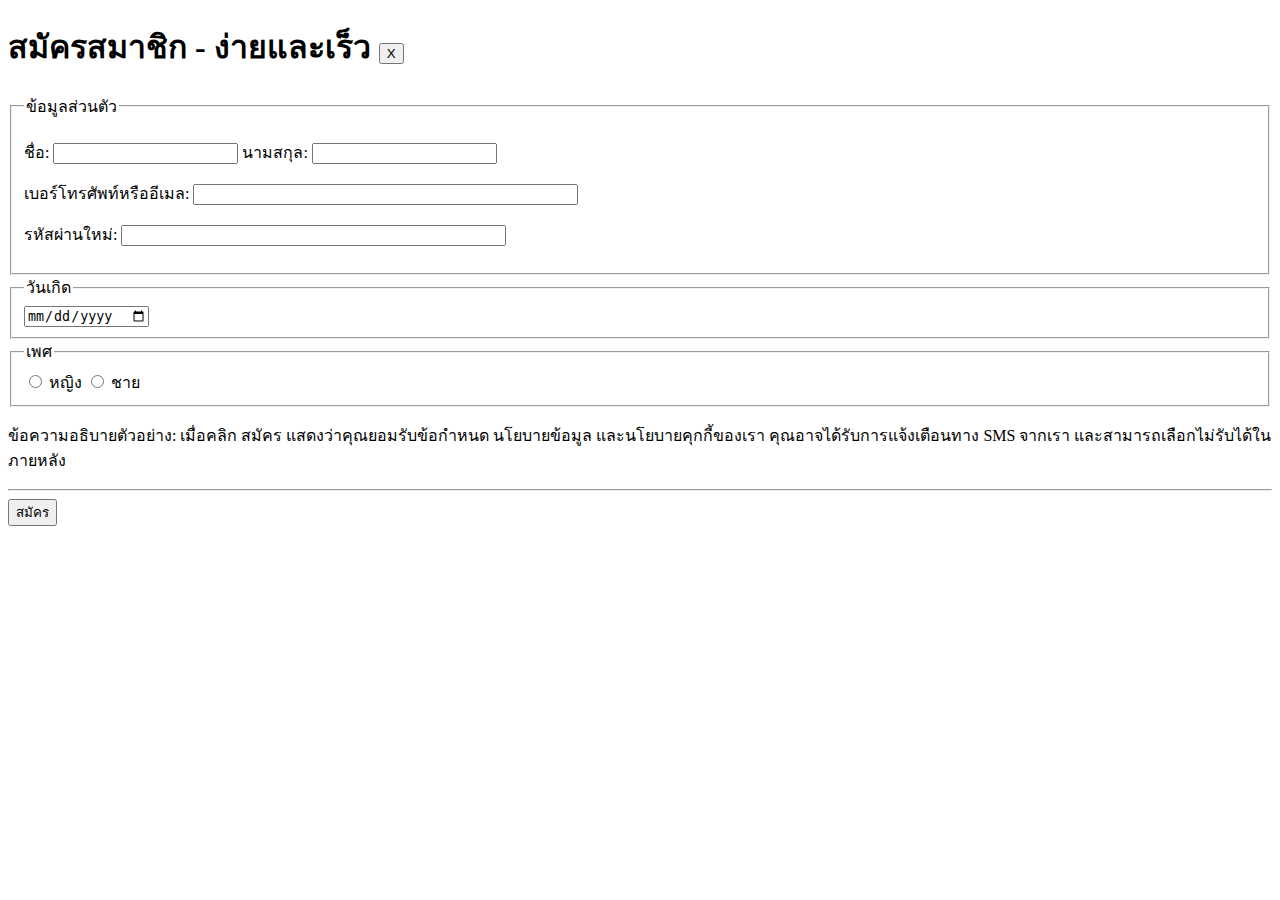
<file: ExamLab/Examlab1.html>
<!DOCTYPE html>
<html lang="th">
<head>
    <meta charset="UTF-8">
    <title>ฟอร์มสมัครสมาชิกอย่างง่าย</title>
</head>
<body>

    <h1>สมัครสมาชิก - ง่ายและเร็ว <button type="button">X</button></h1>

    <form action="#" method="post">
        
        <fieldset>
            <legend>ข้อมูลส่วนตัว</legend>
            
            <p>
                <label for="name">ชื่อ:</label>
                <input type="text" id="name" name="name" required size="20"> 
                
                <label for="lastname">นามสกุล:</label>
                <input type="text" id="lastname" name="lastname" required size="20">
            </p>

            <p>
                <label for="contact">เบอร์โทรศัพท์หรืออีเมล:</label>
                <input type="text" id="contact" name="contact" required size="45">
            </p>
            
            <p>
                <label for="password">รหัสผ่านใหม่:</label>
                <input type="password" id="password" name="password" required size="45">
            </p>
        </fieldset>

        <fieldset>
            <legend>วันเกิด</legend>
            <input type="date" name="month" id="year">

        </fieldset>

        <fieldset>
            <legend>เพศ</legend>
            
            <input type="radio" id="female" name="gender" value="หญิง">
            <label for="female">หญิง</label>
            
            <input type="radio" id="male" name="gender" value="ชาย">
            <label for="male">ชาย</label>
        </fieldset>
        
        <p>
            ข้อความอธิบายตัวอย่าง: เมื่อคลิก สมัคร แสดงว่าคุณยอมรับข้อกำหนด นโยบายข้อมูล และนโยบายคุกกี้ของเรา คุณอาจได้รับการแจ้งเตือนทาง SMS จากเรา และสามารถเลือกไม่รับได้ในภายหลัง
        </p>

        <hr> <input type="submit" value="สมัคร">
        
    </form>
    
</body>
</html>
</file>
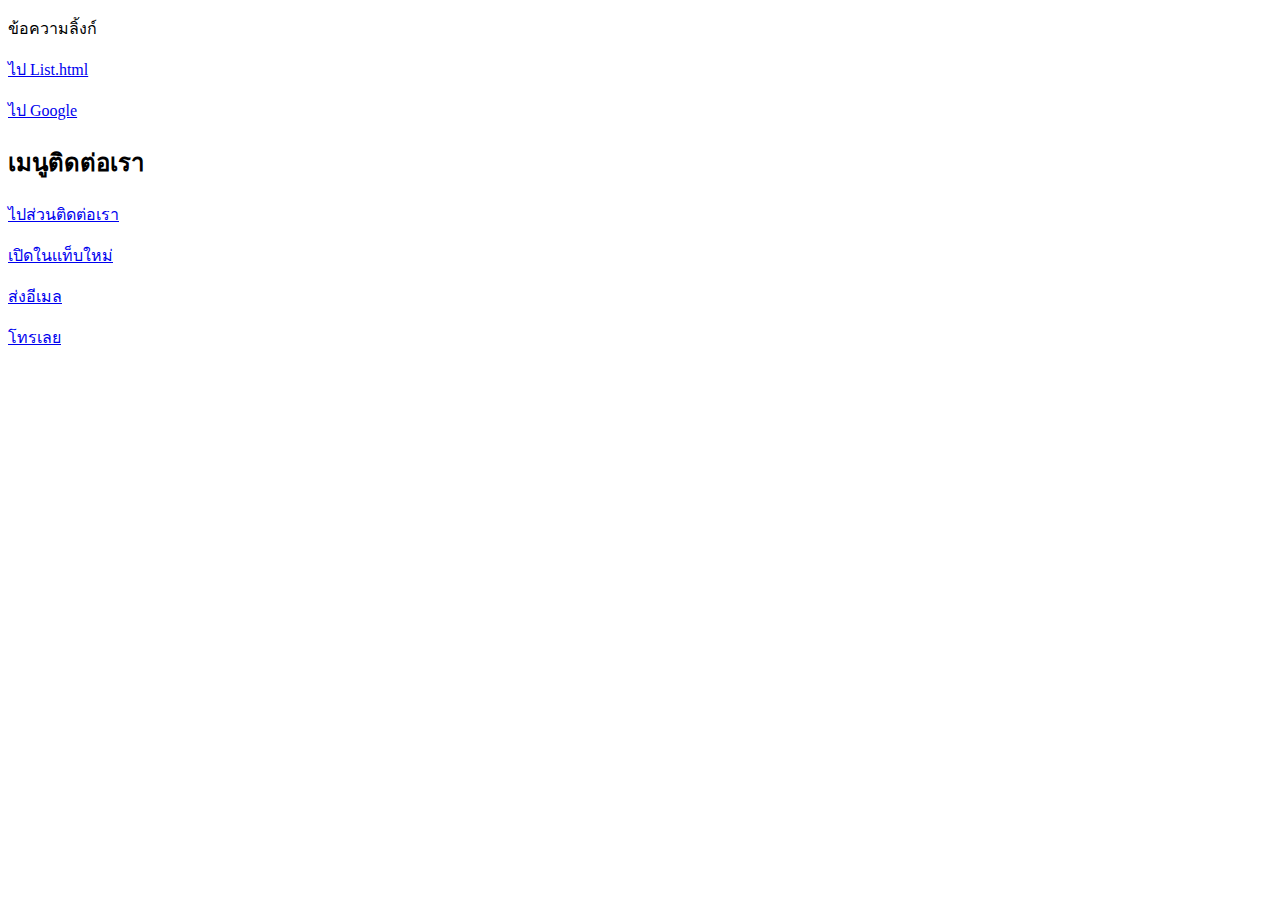
<file: LabHTML/Lab1.html>
<!DOCTYPE html>
<html lang="en">
<head>
    <meta charset="UTF-8">
    <meta name="viewport" content="width=, initial-scale=1.0">
    <title>skibidi</title>
</head>
<body>
     <p></a href="URL">ข้อความลิ้งก์</a></p>
     <p>
    <p><a href="test.html">ไป List.html</a></p>
     <p><a href="https://www.google.com">ไป Google</a></p>
     <h2 id="contact">เมนูติดต่อเรา</h2>
     <a href="#contact">ไปส่วนติดต่อเรา</a>
     <p><a href="https://example.com"target="_blank">เปิดในเเท็บใหม่</a></p>
     <p><a href="mailto:info@example.com">ส่งอีเมล</a></p>
     <p><a href="tel:0812345678">โทรเลย</a></p>
</body>
</html>
</file>
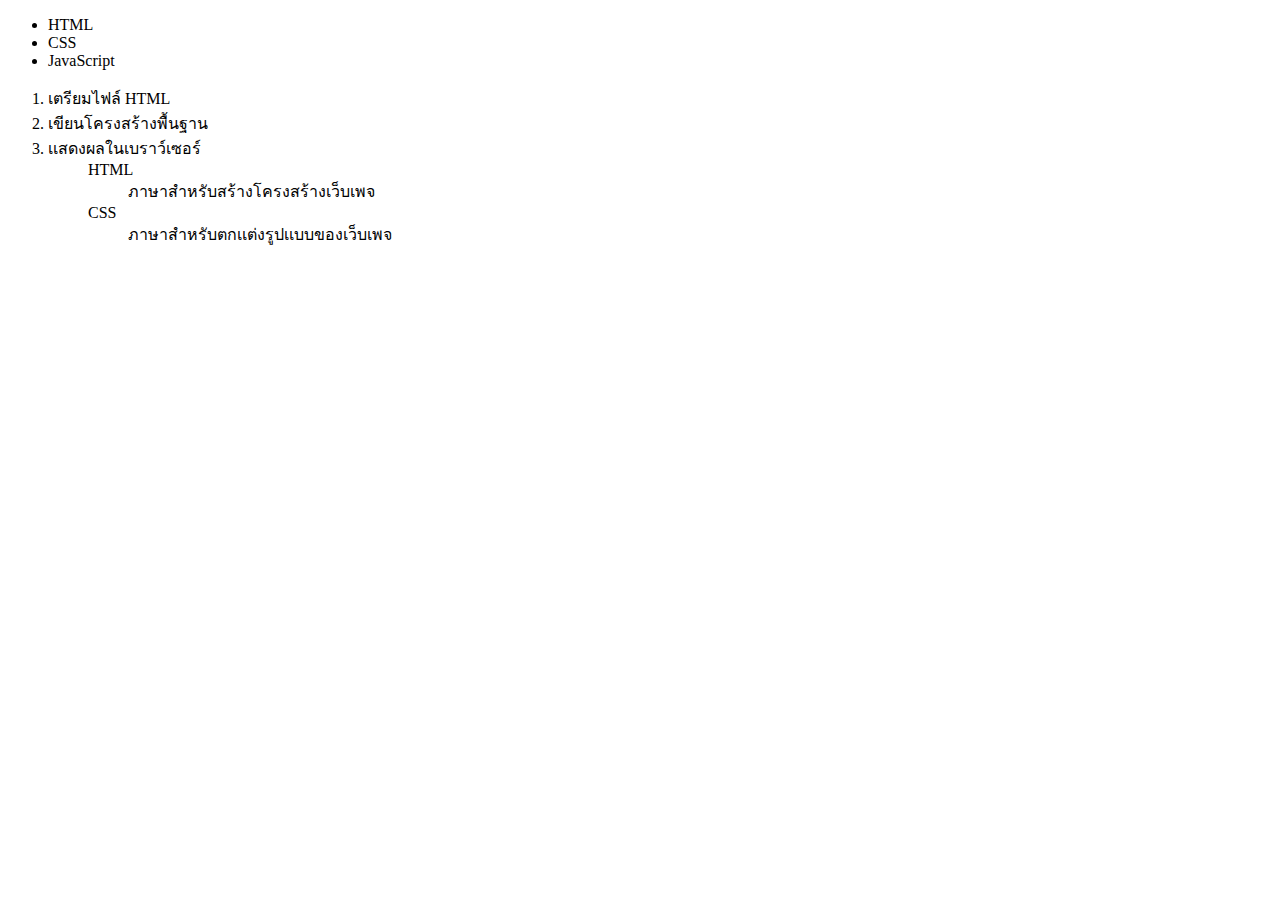
<file: LabHTML/Lab2.html>
<!DOCTYPE html>
<html lang="en">
<head>
    <meta charset="UTF-8">
    <meta name="viewport" content="width=device-width, initial-scale=1.0">
    <title>dobdobyesyes</title>
</head>
<body>
    <ul>
        <li>HTML</li>
        <li>CSS</li>
        <li>JavaScript</li>
        </ul>
        <ol>
            <li>เตรียมไฟล์ HTML</li>
            <li>เขียนโครงสร้างพื้นฐาน</li>
            <li>เเสดงผลในเบราว์เซอร์</li>
            <ol>
                <dl>
                    <dt>HTML</dt>
                    <dd>ภาษาสำหรับสร้างโครงสร้างเว็บเพจ</dd>

                    <dt>CSS</dt>
                    <dd>ภาษาสำหรับตกเเต่งรูปเเบบของเว็บเพจ</dd>
                </dl>
</body>
</html>
</file>
